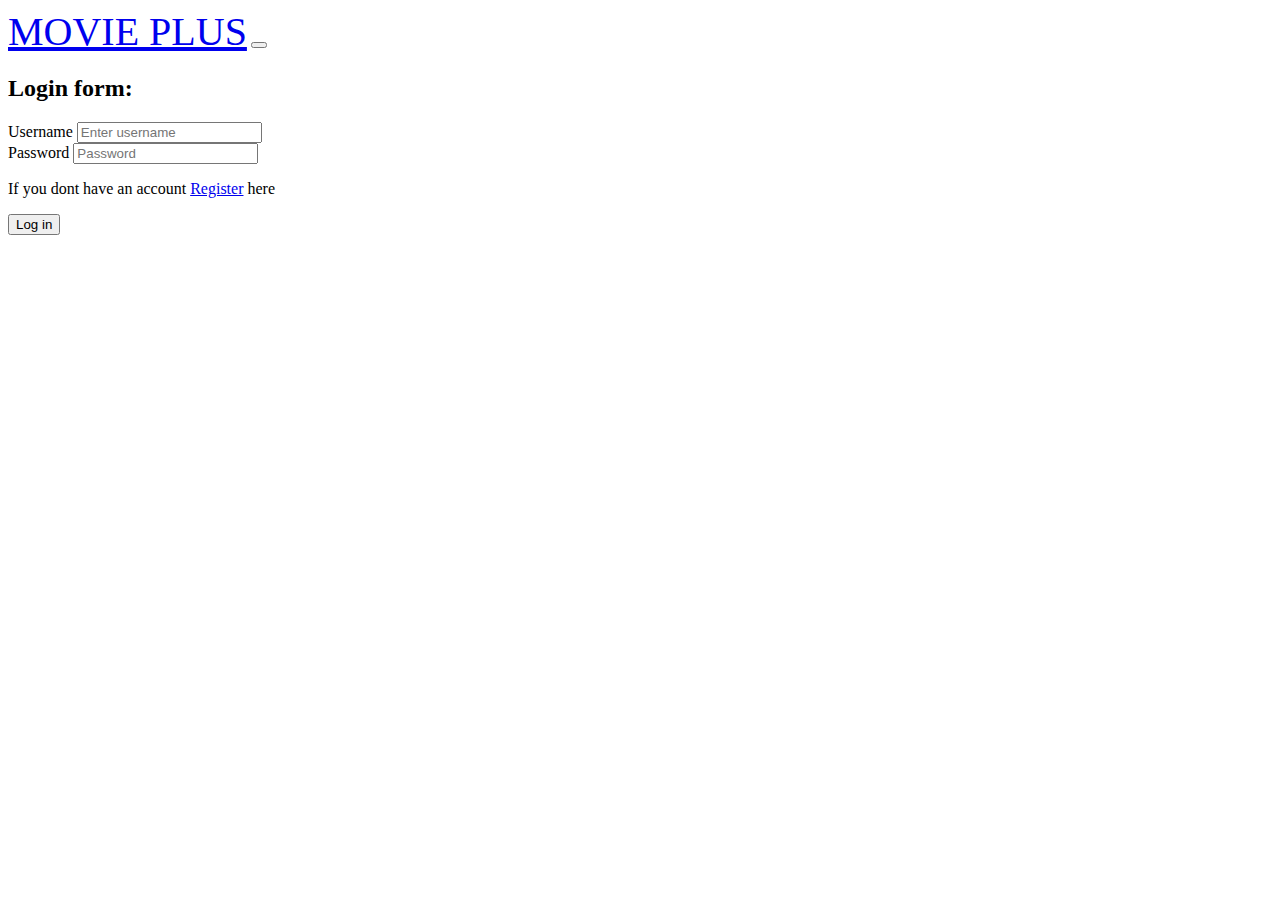
<file: MoviePlus Front/index.html>
<!DOCTYPE html>
<html lang="en">
  <head>
    <meta charset="utf-8">
    <meta http-equiv="X-UA-Compatible" content="IE=edge">
    <meta name="viewport" content="width=device-width, initial-scale=1">
    <title>Login</title>
    
    <link rel="stylesheet" href="https://stackpath.bootstrapcdn.com/bootstrap/4.5.0/css/bootstrap.min.css" integrity="sha384-9aIt2nRpC12Uk9gS9baDl411NQApFmC26EwAOH8WgZl5MYYxFfc+NcPb1dKGj7Sk" crossorigin="anonymous">
    <link rel="stylesheet" href="css/style.css">
  </head>
  <body>
    <nav class="navbar navbar-expand-lg navbar-light bg-dark">
      <div class="container">
        <a class="navbar-brand text-white mx-auto" href="/dashboard.html">MOVIE PLUS</a>
      <button class="navbar-toggler" type="button" data-toggle="collapse" data-target="#navbarNav" aria-controls="navbarNav" aria-expanded="false" aria-label="Toggle navigation">
        <span class="navbar-toggler-icon"></span>
      </button>
      </div>
    </nav>
      <div class="container mt-5">
        <div class="row">
            <div class="col-6 offset-3 mt-5">
                <h2>Login form:</h2>
                <form>
                    <div class="form-group">
                      <label for="username">Username</label>
                        <input type="text" class="form-control" id="username" aria-describedby="emailHelp" placeholder="Enter username">                          
                    </div>
                    <div class="form-group">
                      <label for="password">Password</label>
                        <input type="password" class="form-control" id="password" placeholder="Password">
                    </div>
                    <div class="form-group">
                        <p>If you dont have an account <a href="/registration.html">Register</a> here</p>
                    </div>
                    <button type="submit" class="login-submit btn btn-primary">Log in</button>
                </form>
                <div class="log-alert alert alert-danger mt-5" role="alert">
                </div>
            </div>
        </div>
      </div>

<script src="https://code.jquery.com/jquery-3.5.1.js" integrity="sha256-QWo7LDvxbWT2tbbQ97B53yJnYU3WhH/C8ycbRAkjPDc=" crossorigin="anonymous"></script><script src="https://cdn.jsdelivr.net/npm/popper.js@1.16.0/dist/umd/popper.min.js" integrity="sha384-Q6E9RHvbIyZFJoft+2mJbHaEWldlvI9IOYy5n3zV9zzTtmI3UksdQRVvoxMfooAo" crossorigin="anonymous"></script>
<script src="https://stackpath.bootstrapcdn.com/bootstrap/4.5.0/js/bootstrap.min.js" integrity="sha384-OgVRvuATP1z7JjHLkuOU7Xw704+h835Lr+6QL9UvYjZE3Ipu6Tp75j7Bh/kR0JKI" crossorigin="anonymous"></script>
<script>
    $('.login-submit').on('click', function(e) {
        e.preventDefault();
        var username = $('#username').val();
        var password = $("#password").val();

        var data = {
          username: username,
          password: password
        }
        $.ajax({
            method: "POST",
            url: "http://localhost:5101/api/login",
            //Mora da se definise contentType kako bi server podrzao JSON 
            contentType: 'application/json',
            dataType: "json",
            data: JSON.stringify(data),
            success: function(data) {
              if(data) {
              window.sessionStorage.accessToken = data.token; 
              alert('Welcome!');
              window.location.href = "/dashboard.html";
              }
            },
            error: function(xhr, status, error) {
              var status = xhr.status;
              
              if(status == 401) {
                $('.log-alert').text("User not found").show();
              } else {
                $('.log-alert').text("Application is not currently working. Please come back later").show();
              }
            }
        });
    });
</script>
  </body>
</html>
</file>
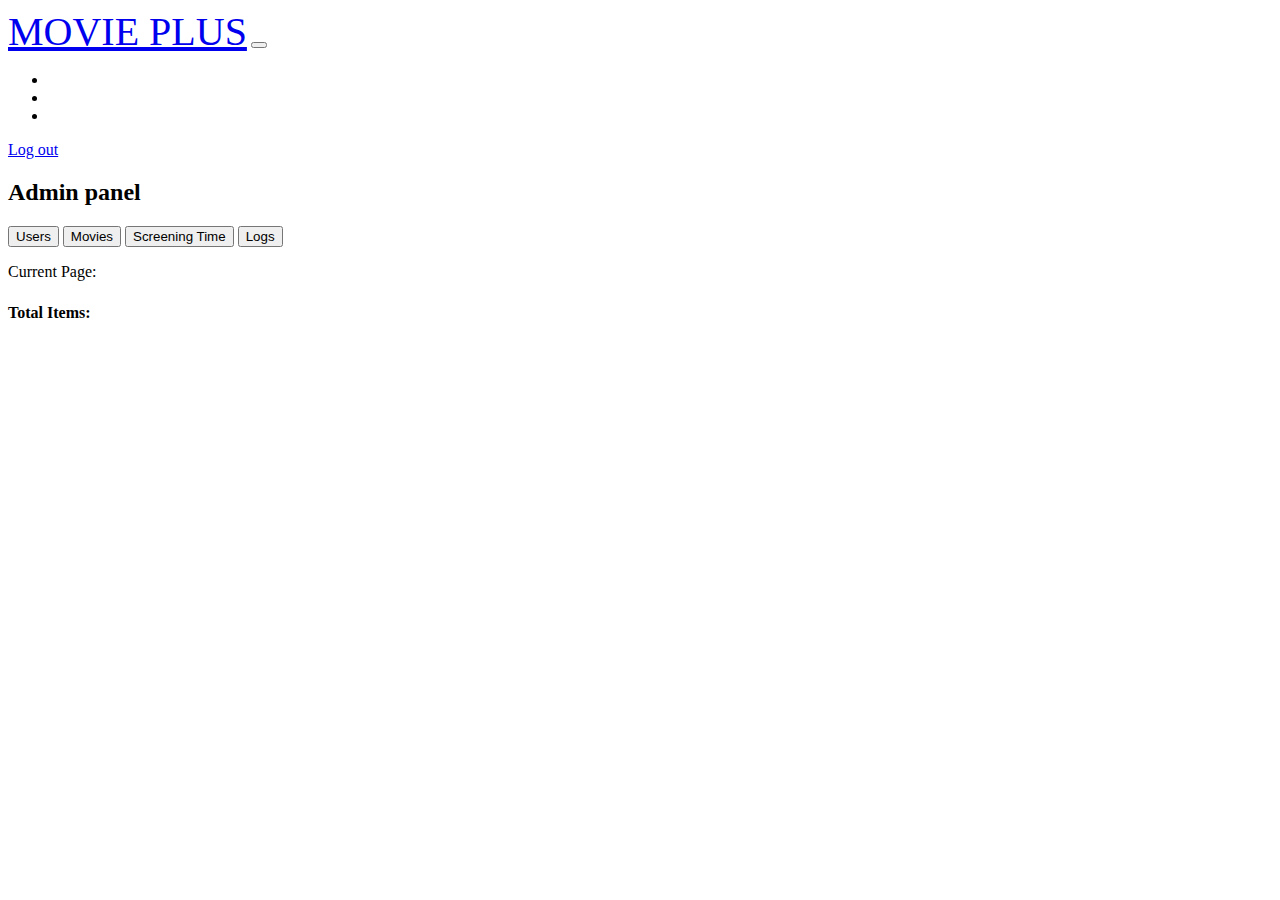
<file: MoviePlus Front/admin.html>
<!DOCTYPE html>
<html lang="en">
  <head>
    <meta charset="utf-8">
    <meta http-equiv="X-UA-Compatible" content="IE=edge">
    <meta name="viewport" content="width=device-width, initial-scale=1">
    <title>Movie Plus</title>

    <link href="https://stackpath.bootstrapcdn.com/font-awesome/4.7.0/css/font-awesome.min.css" rel="stylesheet" integrity="sha384-wvfXpqpZZVQGK6TAh5PVlGOfQNHSoD2xbE+QkPxCAFlNEevoEH3Sl0sibVcOQVnN" crossorigin="anonymous">
    <link rel="stylesheet" href="https://stackpath.bootstrapcdn.com/bootstrap/4.5.0/css/bootstrap.min.css" integrity="sha384-9aIt2nRpC12Uk9gS9baDl411NQApFmC26EwAOH8WgZl5MYYxFfc+NcPb1dKGj7Sk" crossorigin="anonymous">
    <link rel="stylesheet" href="css/style.css">
  </head>
  <body>
    <nav class="navbar navbar-expand-lg navbar-light bg-dark ">
      <div class="container">
        <a class="navbar-brand text-white" href="/dashboard.html">MOVIE PLUS</a>
      <button class="navbar-toggler" type="button" data-toggle="collapse" data-target="#navbarNav" aria-controls="navbarNav" aria-expanded="false" aria-label="Toggle navigation">
        <span class="navbar-toggler-icon"></span>
      </button>
      <div class="collapse navbar-collapse" id="navbarNav">
        <ul class="navbar-nav">
            <li class="nav-item active">
                <a class="nav-link" href="/dashboard.html">Home</a>
              </li>
              <li class="nav-item">
                <a class="nav-link" href="/profile.html">Profile</a>
              </li>
              <li class="nav-item">
                <a class="nav-link" href="/admin.html">Admin Panel</a>
              </li>
        </ul>
      </div>
      <a href="#" class="log-out text-white">Log out</a>
      </div>
    </nav>

    <div class="container my-5">
      <div class="row">
        <div class="col-12">
          <h2 class="text-center">Admin panel</h2>
        </div>
      </div>
      <div class="row mt-5 pl-3 d-flex">
        <button class="admin-users btn btn-secondary mr-3 px-5">Users</button>
        <button class="admin-movies btn btn-secondary mr-3 px-5">Movies</button>
        <button class="admin-screen btn btn-secondary mr-3 px-5">Screening Time</button>
        <button class="admin-logs btn btn-secondary px-5">Logs</button>
      </div>
      <div class="row mt-3 movie-search-bar">
        <div class="col-10 d-flex">
          <p class="search-title my-auto">Search TItle:</p><input type="text" class="form-control" id="name" onkeyup="filterByName()">
        </div> 
      </div>
      <div class="row mt-3 log-search-bar">
        <div class="col d-flex justify-content-between">
          <span>Search Actors:<input type="search" name='actor-search' class="actor-search ml-2" onkeyup="filterActors()"/></span> 
          <span>
            <input type="date" name="start" id="start">
            <input type="date" name="end" id="end" class="ml-3">
          </span>
          <span>Search Use Case: <input type="search" name='case-search' class="case-search" onkeyup="filterCase()"/></span>
        </div>
      </div>
      <div class="row mt-5">
        <div class="col-12">
          <div class="api-display"></div>
          <p class="mx-auto text-center admin-current">Current Page: <span class="admin-current-page"></span></p>
            <div class="pages"></div>
          <strong class="h4">Total Items:</strong> <span id="total"></span>
        </div>
      </div>
    </div>

      <script src="https://code.jquery.com/jquery-3.5.1.js" integrity="sha256-QWo7LDvxbWT2tbbQ97B53yJnYU3WhH/C8ycbRAkjPDc=" crossorigin="anonymous"></script><script src="https://cdn.jsdelivr.net/npm/popper.js@1.16.0/dist/umd/popper.min.js" integrity="sha384-Q6E9RHvbIyZFJoft+2mJbHaEWldlvI9IOYy5n3zV9zzTtmI3UksdQRVvoxMfooAo" crossorigin="anonymous"></script>
      <script src="https://stackpath.bootstrapcdn.com/bootstrap/4.5.0/js/bootstrap.min.js" integrity="sha384-OgVRvuATP1z7JjHLkuOU7Xw704+h835Lr+6QL9UvYjZE3Ipu6Tp75j7Bh/kR0JKI" crossorigin="anonymous"></script>
    <script src="js/script.js"></script>
    <script>

      var startDate = null;

        $('#start').on('change', function() {

        let date = $(this).val();
        startDate = date;
        getLogs();
        });

        var endDate = null;

        $('#end').on('change', function() {

        let date = $(this).val();
        endDate = date;
        getLogs();
        });

        var searchActor= null;
        function filterActors(){
        var searchA = $('.actor-search').val();

        searchActor = searchA;

        getLogs();
        }

      var searchCase = null;
      function filterCase(){
        var searchC = $('.case-search').val();

        searchCase = searchC;

        getLogs();
      }


      getUsers();


      // 
      // USERS
      //
      $('.admin-users').on('click', function(e) {
        e.preventDefault;
        getUsers();
      });

      function getUsers(){
        $.ajax({
          url : `http://localhost:5101/api/user`,
          headers : {
            'Authorization' : `Bearer ${window.sessionStorage.accessToken}`
          },
          success: function(data) {
              $("#total").html(data.executor.totalCount);
              $('.admin-current-page').html(data.executor.currentPage);
              $('.log-search-bar').hide();
              $('.movie-search-bar').hide();
              
              let html = `<a href="/registration.html" class="btn btn-primary float-right mb-3">Insert</a>
              <table class="table text-center">
            <thead class="thead-dark">
              <tr>
                <th scope="col">ID</th>
                <th scope="col">First Name</th>
                <th scope="col">Last Name</th>
                <th scope="col">Email</th>
                <th scope="col">Username</th>
                <th scope="col">Update</th>
                <th scope="col">Delete</th>
              </tr>
            </thead>
            <tbody>`;

              for(let item of data.executor.items) {
                html += `<tr>
                        <th scope="row">${item.id}</th>
                        <td>${item.firstName}</td>
                        <td>${item.lastName}</td>
                        <td>${item.email}</td>
                        <td>${item.username}</td>
                        <td>`;

                        if(item.id == 1) {
                          html += `<i class="update-admin fa fa-check text-success" data-id="${item.id}" aria-hidden="true"></i>`;
                        }
                        html += `</td>`;
                        
                        html += `<td><i class="delete-user fa fa-trash text-danger" data-id="${item.id}" aria-hidden="true"></i></td>`;
                        html += `</tr>`;
              }

              html += `</tbody>
             </table>`;

             let pages = `<ul class="list-group list-group-horizontal justify-content-center">`;

              for(var page = 1; page <= data.executor.pageCount;page++){

                pages += `<li class="page list-group-item" data-page="${page}">${page}</li>`;
              }

              pages += `</ul>`;


              $(".api-display").html(html);
              $('.pages').html(pages);

              $('.delete-user').on('click', function() {

                  var userId = $(this).data("id");

                  $.ajax({
                  type: "DELETE", // <- Change here
                  contentType: "application/json",
                  url: `http://localhost:5101/api/user/${userId}`,
                  headers : {
                    'Authorization' : `Bearer ${window.sessionStorage.accessToken}`
                  },
                  success: function(data) {
                    alert("User succesfully deleted");
                    location.reload();
                  },
                  error: function(xhr, status, error) {
                    var status = xhr.status;
                    if(status == 401) {
                      alert("No token");
                    } else {
                      alert("Application is not currently working. Please come back later");
                    }
                  }
                  });
                });

                $('.update-admin').on('click', function() {
              var userId = $(this).data("id");
              window.sessionStorage.userId = userId;
              window.location = `/updateUser.html`;
            });

            paginationLUser();
          },
          error: function(xhr, status, error) {
            if(window.sessionStorage.accessToken == null || window.sessionStorage.accessToken == "null") {
              window.location.href = '/index.html';
            } else {
              alert("Application is not currently working. Please come back later");
            }
          }
        });
      }

      function paginationLUser() {

        $('.page').on('click', function() {
          let clickedPage = $(this).data('page');

          let pagPerPage = $("#perPage").val();

          let pagQueryString = `ItemsPerPage=10`

          pagQueryString += `&CurrentPage=${clickedPage}`;

          $.ajax({
            url : `http://localhost:5101/api/user?${pagQueryString}`,
            headers : {
              'Authorization' : `Bearer ${window.sessionStorage.accessToken}`
            },
            success: function(data) {
                $("#total").html(data.executor.totalCount);
                $('.admin-current-page').html(data.executor.currentPage);
          
                let html = `<a href="/registration.html" class="btn btn-primary float-right mb-3">Insert</a>        
                <table class="table text-center">
            <thead class="thead-dark">
              <tr>
                <th scope="col">ID</th>
                <th scope="col">First Name</th>
                <th scope="col">Last Name</th>
                <th scope="col">Email</th>
                <th scope="col">Username</th>
                <th scope="col">Delete</th>
              </tr>
            </thead>
            <tbody>`;

              for(let item of data.executor.items) {
                html += `<tr>
                        <th scope="row">${item.id}</th>
                        <td>${item.firstName}</td>
                        <td>${item.lastName}</td>
                        <td>${item.email}</td>
                        <td>${item.username}</td>`;
                        
                        if(item.id != 1) {
                          html += `<td><i class="fa fa-trash text-danger" aria-hidden="true"></i></td>`;
                        }
                        html += `</tr>`;
              }

              html += `</tbody>
             </table>`;
          
                let pages = `<ul class="list-group list-group-horizontal justify-content-center">`;
          
                for(var page = 1; page <= data.executor.pageCount;page++){
          
                  pages += `<li class="page list-group-item" data-page="${page}">${page}</li>`;
                }
          
                pages += `</ul>`;
          
                $(".api-display").html(html);
                $('.pages').html(pages);
          
                paginationLUser();
          
            },
            error: function(xhr, status, error) {
              if(window.sessionStorage.accessToken == null || window.sessionStorage.accessToken == "null") {
                window.location.href = '/index.html';
              } else {
                alert("Application is not currently working. Please come back later");
              }
            }
          });

        }); 
        }


        $('.admin-screen').on('click', function(e) {
          e.preventDefault;
          getScreeningTime();
        });

      function getScreeningTime() {
        let pagQueryString = `ItemsPerPage=10`;


        $.ajax({
            method: "GET",
            url: `http://localhost:5101/api/screening?${pagQueryString}`,
            headers : {
              'Authorization' : `Bearer ${window.sessionStorage.accessToken}`
              },
            //Mora da se definise contentType kako bi server podrzao JSON 
            contentType: 'application/json',
            dataType: "json",
            success: function(data) {
              console.log(data);
              $("#total").html(data.executor.totalCount);
              $('.admin-current-page').html(data.executor.currentPage);
              $('.log-search-bar').hide();
              $('.movie-search-bar').hide();
              
              let html = `<a href="/insertScreening.html" class="btn btn-primary float-right mb-3">Insert</a>
              <table class="table text-center">
            <thead class="thead-dark">
              <tr>
                <th scope="col">ID</th>
                <th scope="col">Movie Title</th>
                <th scope="col">Auditorium</th>
                <th scope="col">Screening Time</th>
                <th scope="col">Update</th>
                <th scope="col">Delete</th>
              </tr>
            </thead>
            <tbody>`;

              for(let item of data.executor.items) {
                html += `<tr>
                        <th scope="row">${item.id}</th>
                        <td>${item.movieName}</td>
                        <td>${item.auditoriumName}</td>
                        <td>${takeDate(item.screeningTime)} ${takeTime(item.screeningTime)}</td>
                        <td><i class="update-screening fa fa-check text-success" data-id="${item.id}" aria-hidden="true"></i></td>
                        <td><i class="delete-screening fa fa-trash text-danger" data-id="${item.id}" aria-hidden="true"></i></td>
                        </tr>`;
              }

              html += `</tbody>
             </table>`;

             let pages = `<ul class="list-group list-group-horizontal justify-content-center">`;

              for(var page = 1; page <= data.executor.pageCount;page++){

                pages += `<li class="page list-group-item" data-page="${page}">${page}</li>`;
              }

              pages += `</ul>`;


              $(".api-display").html(html);
              $('.pages').html(pages);


              $('.delete-screening').on('click', function() {

                let screeningId = $(this).data("id");

                console.log(screeningId);

                $.ajax({
                type: "DELETE",
                contentType: "application/json",
                url: `http://localhost:5101/api/screening/${screeningId}`,
                headers : {
                  'Authorization' : `Bearer ${window.sessionStorage.accessToken}`
                },
                success: function(data) {
                  alert("Screening succesfully deleted");
                  location.reload();
                },
                error: function(xhr, status, error) {
                  var status = xhr.status;
                  if(status == 401) {
                    alert("No token");
                  } else {
                    alert("Application is not currently working. Please come back later");
                  }
                }
                });
                });



                
            $('.update-screening').on('click', function() {
              var screeningId = $(this).data("id");
              window.sessionStorage.screeningId = screeningId;
              window.location = `/updateScreening.html`;
            });

              paginationScreening();
            },
            error: function(xhr, status, error) {
              var status = xhr.status;
              if(status == 401) {
                alert("No token");
              } else {
                alert("Application is not currently working. Please come back later");
              }
            }
        });
      }




      function paginationScreening() {

$('.page').on('click', function() {
  let clickedPage = $(this).data('page');

  let pagPerPage = $("#perPage").val();

  let pagQueryString = `ItemsPerPage=10`

  pagQueryString += `&CurrentPage=${clickedPage}`;

  $.ajax({
            method: "GET",
            url: `http://localhost:5101/api/screening?${pagQueryString}`,
            headers : {
              'Authorization' : `Bearer ${window.sessionStorage.accessToken}`
              },
            //Mora da se definise contentType kako bi server podrzao JSON 
            contentType: 'application/json',
            dataType: "json",
            success: function(data) {
              console.log(data);
              $("#total").html(data.executor.totalCount);
              $('.admin-current-page').html(data.executor.currentPage);
              $('.log-search-bar').hide();
              $('.movie-search-bar').hide();
              
              let html = `<a href="/insertScreening.html" class="btn btn-primary float-right mb-3">Insert</a>
              <table class="table text-center">
            <thead class="thead-dark">
              <tr>
                <th scope="col">ID</th>
                <th scope="col">Movie Title</th>
                <th scope="col">Auditorium</th>
                <th scope="col">Screening Time</th>
                <th scope="col">Update</th>
                <th scope="col">Delete</th>
              </tr>
            </thead>
            <tbody>`;

              for(let item of data.executor.items) {
                html += `<tr>
                        <th scope="row">${item.id}</th>
                        <td>${item.movieName}</td>
                        <td>${item.auditoriumName}</td>
                        <td>${takeDate(item.screeningTime)} ${takeTime(item.screeningTime)}</td>
                        <td><i class="update-movie fa fa-check text-success" data-id="${item.id}" aria-hidden="true"></i></td>
                        <td><i class="delete-movie fa fa-trash text-danger" data-id="${item.id}" aria-hidden="true"></i></td>
                        </tr>`;
              }

              html += `</tbody>
             </table>`;

             let pages = `<ul class="list-group list-group-horizontal justify-content-center">`;

              for(var page = 1; page <= data.executor.pageCount;page++){

                pages += `<li class="page list-group-item" data-page="${page}">${page}</li>`;
              }

              pages += `</ul>`;


              $(".api-display").html(html);
              $('.pages').html(pages);

              $('.delete-screening').on('click', function() {

                  var screeningId= $(this).data("id");

                  console.log(screeningId);

                  $.ajax({
                  type: "DELETE",
                  contentType: "application/json",
                  url: `http://localhost:5101/api/screening/${screeningId}`,
                  headers : {
                    'Authorization' : `Bearer ${window.sessionStorage.accessToken}`
                  },
                  success: function(data) {
                    alert("Screening succesfully deleted");
                    location.reload();
                  },
                  error: function(xhr, status, error) {
                    var status = xhr.status;
                    if(status == 401) {
                      alert("No token");
                    } else {
                      alert("Application is not currently working. Please come back later");
                    }
                  }
                  });

                });

              paginationScreening();
            },
            error: function(xhr, status, error) {
              var status = xhr.status;
              if(status == 401) {
                alert("No token");
              } else {
                alert("Application is not currently working. Please come back later");
              }
            }
        });
}); 
}


      // 
      // MOVIES
      //
      var searchName = null; 
      function filterByName() {
            var name = $("#name").val()

            searchName = name;

            getMovies();
        }

      $('.admin-movies').on('click', function(e) {
        e.preventDefault;
        getMovies();
      });

      function getMovies() {

        let queryString = "Title=";

        if(searchName != null) {
          queryString = `Title=${searchName}`;
        } 

        $.ajax({
          url : `http://localhost:5101/api/movie?${queryString}`,
          headers : {
            'Authorization' : `Bearer ${window.sessionStorage.accessToken}`
          },
          success: function(data) {
            console.log(data);
            $("#total").html(data.executor.totalCount);
            $('.admin-current-page').html(data.executor.currentPage);
            $('.log-search-bar').hide();
            $('.movie-search-bar').show();

              let html = `<a href="/insertMovie.html" class="btn btn-primary float-right mb-3">Insert</a>
              <table class="table text-center">
            <thead class="thead-dark">
              <tr>
                <th scope="col">ID</th>
                <th scope="col">Title</th>
                <th scope="col">Description</th>
                <th scope="col">Duration</th>
                <th scope="col">Update</th>
                <th scope="col">Delete</th>
              </tr>
            </thead>
            <tbody>`;

              for(let item of data.executor.items) {
                html += `<tr>
                        <th scope="row">${item.id}</th>
                        <td>${item.title}</td>
                        <td>${item.description}</td>
                        <td>${item.duration} min</td>
                        <td><i class="update-movie fa fa-check text-success" data-id="${item.id}" aria-hidden="true"></i></td>
                        <td><i class="delete-movie fa fa-trash text-danger" data-id="${item.id}" aria-hidden="true"></i></td>
                      </tr>`;
              }

              html += `</tbody>
             </table>`;

             let pages = `<ul class="list-group list-group-horizontal justify-content-center">`;
          
          for(var page = 1; page <= data.executor.pageCount;page++){
    
            pages += `<li class="page list-group-item" data-page="${page}">${page}</li>`;
          }
    
          pages += `</ul>`;

            $(".api-display").html(html);
            $('.pages').html(pages);
            
            
          $('.delete-movie').on('click', function() {

            var movieId = $(this).data("id");

            $.ajax({
            type: "DELETE", // <- Change here
            contentType: "application/json",
            url: `http://localhost:5101/api/movie/${movieId}`,
            headers : {
              'Authorization' : `Bearer ${window.sessionStorage.accessToken}`
            },
            success: function(data) {
              alert("Movie succesfully deleted");
              location.reload();
            },
            error: function(xhr, status, error) {
              var status = xhr.status;
              if(status == 401) {
                alert("No token");
              } else {
                alert("Application is not currently working. Please come back later");
              }
            }
        });
            });


            $('.update-movie').on('click', function() {
              var movieId = $(this).data("id");
              window.sessionStorage.movieId = movieId;
              window.location = `/updateMovie.html`
            });

            
            paginationMovies();
          },
          error: function(xhr, status, error) {
            if(window.sessionStorage.accessToken == null || window.sessionStorage.accessToken == "null") {
              window.location.href = '/index.html';
            } else {
              alert("Application is not currently working. Please come back later");
            }
          }
        });
      }

      function paginationMovies() {

      $('.page').on('click', function() {
        let clickedPage = $(this).data('page');

        let pagPerPage = $("#perPage").val();

        let pagQueryString = `ItemsPerPage=10`

        pagQueryString += `&CurrentPage=${clickedPage}`;

        $.ajax({
          url : `http://localhost:5101/api/movie?${pagQueryString}`,
          headers : {
            'Authorization' : `Bearer ${window.sessionStorage.accessToken}`
          },
          success: function(data) {
              $("#total").html(data.executor.totalCount);
              $('.admin-current-page').html(data.executor.currentPage);
        
              let html = `<a href="/insertMovie.html" class="btn btn-primary float-right mb-3">Insert</a>
              <table class="table text-center">
            <thead class="thead-dark">
              <tr>
                <th scope="col">ID</th>
                <th scope="col">Title</th>
                <th scope="col">Description</th>
                <th scope="col">Duration</th>
                <th scope="col">Update</th>
                <th scope="col">Delete</th>
              </tr>
            </thead>
            <tbody>`;

              for(let item of data.executor.items) {
                html += `<tr>
                        <th scope="row">${item.id}</th>
                        <td>${item.title}</td>
                        <td>${item.description}</td>
                        <td>${item.duration} min</td>
                        <td><i class="update-movie fa fa-check text-success" data-id=${item.id} aria-hidden="true"></i></td>
                        <td><i class="delete-movie fa fa-trash text-danger" data-id=${item.id}aria-hidden="true"></i></td>
                      </tr>`;
              }

              html += `</tbody>
             </table>`;
        
              let pages = `<ul class="list-group list-group-horizontal justify-content-center">`;
        
              for(var page = 1; page <= data.executor.pageCount;page++){
        
                pages += `<li class="page list-group-item" data-page="${page}">${page}</li>`;
              }
        
              pages += `</ul>`;
        
              $(".api-display").html(html);
              $('.pages').html(pages);

              $('.delete-movie').on('click', function() {

                var movieId = $(this).data("id");

                    $.ajax({
                    type: "DELETE", // <- Change here
                    contentType: "application/json",
                    url: `http://localhost:5101/api/movie/${movieId}`,
                    headers : {
                    'Authorization' : `Bearer ${window.sessionStorage.accessToken}`
                    },
                    success: function(data) {
                      alert("Movie succesfully deleted");
                      location.reload();
                    },
                    error: function(xhr, status, error) {
                      var status = xhr.status;
                      if(status == 401) {
                        alert("No token");
                      } else {
                        alert("Application is not currently working. Please come back later");
                      }
                    }
                    });
                });
                paginationMovies();
        
          },
          error: function(xhr, status, error) {
            if(window.sessionStorage.accessToken == null || window.sessionStorage.accessToken == "null") {
              window.location.href = '/index.html';
            } else {
              alert("Application is not currently working. Please come back later");
            }
          }
        });

      }); 
      }

      // 
      // LOGS
      //
      $('.admin-logs').on('click', function(e) {
        e.preventDefault;
        getLogs();
      });

      function getLogs() {
          let pagQueryString = `ItemsPerPage=10`;

          if(searchActor != null) {
            pagQueryString += `&Actor=${searchActor}`;
          }

          if(searchCase != null) {
            pagQueryString += `&UseCase=${searchCase}`;
          }

          if(startDate != null) {
            pagQueryString += `&StartDate=${startDate}`;
          }

          if(endDate != null) {
            pagQueryString += `&EndDate=${endDate}`;
          }

        $.ajax({

          url : `http://localhost:5101/api/log?${pagQueryString}`,
          headers : {
            'Authorization' : `Bearer ${window.sessionStorage.accessToken}`
          },
          success: function(data) {
            console.log(data);
            $("#total").html(data.executor.totalCount);
            $('.admin-current-page').html(data.executor.currentPage);
            $('.log-search-bar').show();
            $('.movie-search-bar').hide();


              let html = `<table class="table text-center">
            <thead class="thead-dark">
              <tr>
                <th scope="col">ID</th>
                <th scope="col">Actor</th>
                <th scope="col">Usecase</th>
                <th scope="col">Time</th>
              </tr>
            </thead>
            <tbody>`;

              for(let item of data.executor.items) {
                html += `<tr>
                        <th scope="row">${item.id}</th>
                        <td>${item.actor}</td>
                        <td>${item.useCase}</td>
                        <td>${takeDate(item.date)}  ${takeTime(item.date)}</td>
                      </tr>`;
              }

              html += `</tbody>
             </table>`;

             let pages = `<ul class="list-group list-group-horizontal justify-content-center">`;

              for(var page = 1; page <= data.executor.pageCount;page++){

                pages += `<li class="page list-group-item" data-page="${page}">${page}</li>`;
              }

              pages += `</ul>`;


              $(".api-display").html(html);
              $('.pages').html(pages).show();

              paginationLog();
          },
          error: function(xhr, status, error) {
            if(window.sessionStorage.accessToken == null || window.sessionStorage.accessToken == "null") {
              window.location.href = '/index.html';
            } else {
              alert("Application is not currently working. Please come back later");
            }
          }
        });
      }


      function paginationLog() {
        //Kad se klikne na dugme da se odradi upit sa paginacijom
        $('.page').on('click', function() {
          let clickedPage = $(this).data('page');

          let pagPerPage = $("#perPage").val();

          let pagQueryString = `ItemsPerPage=10`

          pagQueryString += `&CurrentPage=${clickedPage}`;

          if(searchActor != null) {
            pagQueryString += `&Actor=${searchActor}`
          }

          if(searchCase != null) {
            pagQueryString += `&UseCase=${searchCase}`;
          }

          if(startDate != null) {
            pagQueryString += `&StartDate=${startDate}`;
          }

          if(endDate != null) {
            pagQueryString += `&EndDate=${endDate}`;
          }

          $.ajax({
            url : `http://localhost:5101/api/log?${pagQueryString}`,
            headers : {
              'Authorization' : `Bearer ${window.sessionStorage.accessToken}`
            },
            success: function(data) {
                $("#total").html(data.executor.totalCount);
                $('.admin-current-page').html(data.executor.currentPage);
          
                let html = `<table class="table text-center">
            <thead class="thead-dark">
              <tr>
                <th scope="col">ID</th>
                <th scope="col">Actor</th>
                <th scope="col">Usecase</th>
                <th scope="col">Time</th>
              </tr>
            </thead>
            <tbody>`;

              for(let item of data.executor.items) {
                html += `<tr>
                        <th scope="row">${item.id}</th>
                        <td>${item.actor}</td>
                        <td>${item.useCase}</td>
                        <td>${takeDate(item.date)}  ${takeTime(item.date)}</td>
                      </tr>`;
              }

              html += `</tbody>
             </table>`;
          
                let pages = `<ul class="list-group list-group-horizontal justify-content-center">`;
          
                for(var page = 1; page <= data.executor.pageCount;page++){
          
                  pages += `<li class="page list-group-item" data-page="${page}">${page}</li>`;
                }
          
                pages += `</ul>`;
          
                $(".api-display").html(html);
                $('.pages').html(pages).show();
          
          
                paginationLog();
          
            },
            error: function(xhr, status, error) {
              if(window.sessionStorage.accessToken == null || window.sessionStorage.accessToken == "null") {
                window.location.href = '/index.html';
              } else {
                alert("Application is not currently working. Please come back later");
              }
            }
          });

        }); 
      }

    </script>
  </body>
</html>
</file>
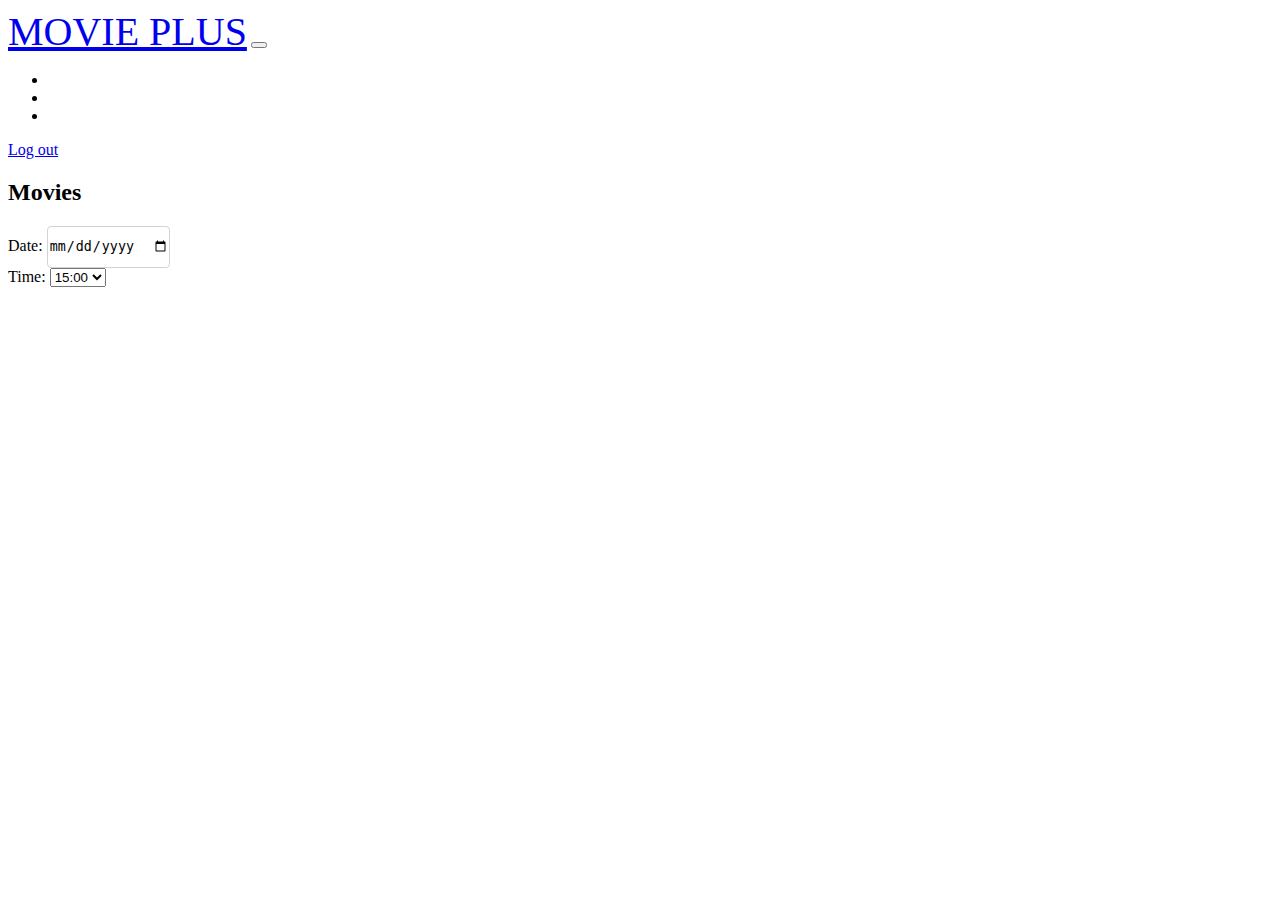
<file: MoviePlus Front/dashboard.html>
<!DOCTYPE html>
<html lang="en">
  <head>
    <meta charset="utf-8">
    <meta http-equiv="X-UA-Compatible" content="IE=edge">
    <meta name="viewport" content="width=device-width, initial-scale=1">
    <title>Movie Plus Cinema</title>

    <link rel="stylesheet" href="https://stackpath.bootstrapcdn.com/bootstrap/4.5.0/css/bootstrap.min.css" integrity="sha384-9aIt2nRpC12Uk9gS9baDl411NQApFmC26EwAOH8WgZl5MYYxFfc+NcPb1dKGj7Sk" crossorigin="anonymous">
    <link rel="stylesheet" href="css/style.css">
  </head>
  <body>
    <nav class="navbar navbar-expand-lg navbar-light bg-dark ">
      <div class="container">
        <a class="navbar-brand text-white" href="/dashboard.html">MOVIE PLUS</a>
      <button class="navbar-toggler" type="button" data-toggle="collapse" data-target="#navbarNav" aria-controls="navbarNav" aria-expanded="false" aria-label="Toggle navigation">
        <span class="navbar-toggler-icon"></span>
      </button>
      <div class="collapse navbar-collapse" id="navbarNav">
        <ul class="navbar-nav">
          <li class="nav-item active">
            <a class="nav-link" href="/dashboard.html">Home</a>
          </li>
          <li class="nav-item">
            <a class="nav-link" href="/profile.html">Profile</a>
          </li>
          <li class="nav-item">
            <a class="nav-link admin-panel" href="/admin.html">Admin Panel</a>
          </li>
        </ul>
      </div>
        <a href="#" class="log-out text-white">Log out</a>
      </div>
    </nav>

    <div class="container my-5">
      <div class="row">
        <div class="col-12">
          <h2 class="text-center">Movies</h2>
        </div>
      </div>
      <div class="row mt-5 text-center d-flex justify-content-center">

        <div class="col-2">
          <span>Date:</span>
          <input type="date" id="date" name="date">
        </div>
        <div class="col-2">
          <span>Time:</span>
          <select id="screeningTime" class="form-control">
            <option value="15" selected>15:00</option>
            <option value="17">17:00</option>
            <option value="20">20:00</option>
          </select>
        </div>
      </div>

      <div class="row">
        <div class="col-12">
           <div class="row">
            <div class="movies"></div>
           </div>
        </div>
      </div>
    </div>

      <script src="https://code.jquery.com/jquery-3.5.1.js" integrity="sha256-QWo7LDvxbWT2tbbQ97B53yJnYU3WhH/C8ycbRAkjPDc=" crossorigin="anonymous"></script><script src="https://cdn.jsdelivr.net/npm/popper.js@1.16.0/dist/umd/popper.min.js" integrity="sha384-Q6E9RHvbIyZFJoft+2mJbHaEWldlvI9IOYy5n3zV9zzTtmI3UksdQRVvoxMfooAo" crossorigin="anonymous"></script>
      <script src="https://stackpath.bootstrapcdn.com/bootstrap/4.5.0/js/bootstrap.min.js" integrity="sha384-OgVRvuATP1z7JjHLkuOU7Xw704+h835Lr+6QL9UvYjZE3Ipu6Tp75j7Bh/kR0JKI" crossorigin="anonymous"></script>
    <script src="js/script.js"></script>
    <script> 



var currentTime = new Date();    
var currentDate = currentTime.getDate();
var currentYear = currentTime.getFullYear();
var currentMounth = currentTime.getMonth()+1;


var currentJoinDate = `${currentYear}-${leadingZero(currentMounth)}-${leadingZero(currentDate)}`;

var currentFullDate = `${currentJoinDate}T${selectedTime}:00:00`;

$('#date').val(currentJoinDate);

var selectedTime = "15";
var selectedDate = currentJoinDate;
var selectedFullDate = `${selectedDate}T${selectedTime}:00:00`;

$('#screeningTime').on('change', function() {

  let time = $(this).val();

  selectedTime = time;
  selectedFullDate = `${selectedDate}T${selectedTime}:00:00`;
  callApi();
});


$('#date').on('change', function() {
  
  let date = $(this).val();
  selectedDate = date
  selectedFullDate = `${selectedDate}T${selectedTime}:00:00`;
  callApi();
});




var searchName = null;



callApi();

function callApi() {

  let selectedTime = $("#screeningTime").val();

  let queryString = `Time=${selectedTime}`;


  if(selectedDate != null) {
    queryString += `&Date=${selectedDate}`;
  } else {
    queryString += `&Date=${currentJoinDate}`;
  }

  $.ajax({
  url : `http://localhost:5101/api/movie?${queryString}`,
  headers : {
    'Authorization' : `Bearer ${window.sessionStorage.accessToken}`
  },
  success: function(data) {
    console.log(data);
    window.sessionStorage.actor = data.actor.id;
      $("#total").html(data.executor.totalCount);
      $('.current').html(data.executor.currentPage);

      //Podesiti use case koji ce da bude samo za admina
      if(jQuery.inArray(1, data.actor.allowedUseCases) !== -1) {
        $('.admin-panel').css('display','block');
      };

      let html = "";

      for(let sc of data.executor.items) {
        for(let item of sc.screening) {
          if(selectedFullDate == item.screeningTime) {
            let screeningDate = takeDate(item.screeningTime);
            let screeningTime = takeTime(item.screeningTime);

            html += `<div class="col-12 my-3 d-flex  justify-content-center rounded">
                <div class="col-3">
                <img class="img-fluid my-4" src="http://localhost:5101/Images/${item.image}" alt="Movie image">
                </div>
                <div class="col-5 my-auto single-movie">
                  <h5><b>Title</b>: ${item.movieName}</h5>
                  <p><b>Descripiton:</b> ${item.description}</p>
                  <p><b>Duration</b>: ${item.duration} min.</p>
                    <p><b>Date</b>: ${screeningDate} ${screeningTime }</p>
                      <p><b>Auditorium</b>: <span class="aud-name">${item.auditoriumName}</span></p>
                      <input type="hidden" name="screening" id="screening" value="${item.id}">
                      <input type="hidden" name="aud" id="aud-id" value="${item.auditoriumId}">

                  <button class="buy-ticket btn btn-primary">Buy Ticket</button>
                </div>
              </div>`;

           }

        }

      }

      let pages = `<ul class="list-group list-group-horizontal justify-content-center">`;

      for(var page = 1; page <= data.executor.pageCount;page++){

        pages += `<li class="page list-group-item" data-page="${page}">${page}</li>`;
      }

      pages += `</ul>`;

      $(".movies").html(html);
      $('.pages').html(pages);

      
      $('.buy-ticket').on('click', function(e) {
        e.preventDefault;
        let screeningString = $('#screening').val();

        let userId = data.actor.id;

        let screeningId = parseInt(screeningString);

        let audString = $('#aud-id').val();

        let audId = parseInt(audString);

        let podaci = {
          userid : userId,
          screeningid : screeningId,
          auditoriumid : audId
        }

        console.log(podaci);

        $.ajax({
            method: "POST",
            url: "http://localhost:5101/api/reservation",
            headers : {
              'Authorization' : `Bearer ${window.sessionStorage.accessToken}`
            },
            contentType: 'application/json',
            dataType: "json",
            data: JSON.stringify(podaci),
            success: function() {
            },
            error: function(xhr, status, error) {
              var status = xhr.status;

              if(status == 201) {
                alert("You have successfully bought the ticket. Check profile to see all your tickets");
              } else {
                alert("Application is not currently working. Please come back later");
              }
            }
        });


      });


  },
  error: function(xhr, status, error) {
    var status = xhr.status;

    if(window.sessionStorage.accessToken == null || window.sessionStorage.accessToken == "null") {
      window.location.href = '/index.html';
    }

    if(status == 404){
      alert("Date must not be in the past");
    } else {
      alert("Application is not currently working. Please come back later");
    }
 
  }
});
}


    </script>
  </body>
</html>
</file>
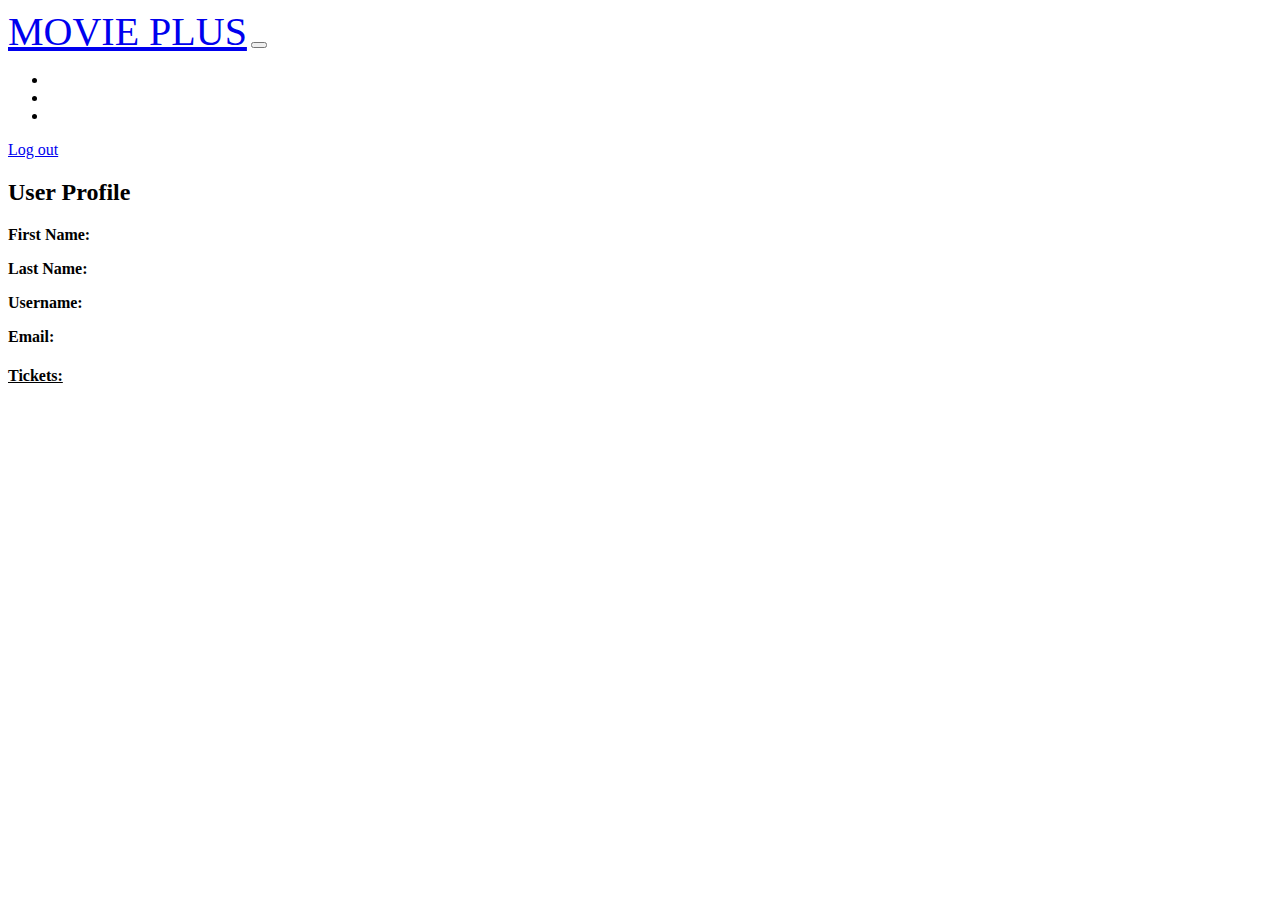
<file: MoviePlus Front/profile.html>
<!DOCTYPE html>
<html lang="en">
  <head>
    <meta charset="utf-8">
    <meta http-equiv="X-UA-Compatible" content="IE=edge">
    <meta name="viewport" content="width=device-width, initial-scale=1">
    <title>Movie Plus Profile</title>

    <link rel="stylesheet" href="https://stackpath.bootstrapcdn.com/bootstrap/4.5.0/css/bootstrap.min.css" integrity="sha384-9aIt2nRpC12Uk9gS9baDl411NQApFmC26EwAOH8WgZl5MYYxFfc+NcPb1dKGj7Sk" crossorigin="anonymous">
    <link rel="stylesheet" href="css/style.css">
  </head>
  <body>
    <nav class="navbar navbar-expand-lg navbar-light bg-dark ">
      <div class="container">
        <a class="navbar-brand text-white" href="/dashboard.html">MOVIE PLUS</a>
      <button class="navbar-toggler" type="button" data-toggle="collapse" data-target="#navbarNav" aria-controls="navbarNav" aria-expanded="false" aria-label="Toggle navigation">
        <span class="navbar-toggler-icon"></span>
      </button>
      <div class="collapse navbar-collapse" id="navbarNav">
        <ul class="navbar-nav">
          <li class="nav-item active">
            <a class="nav-link" href="/dashboard.html">Home</a>
          </li>
          <li class="nav-item">
            <a class="nav-link" href="/profile.html">Profile</a>
          </li>
          <li class="nav-item">
            <a class="nav-link admin-panel" href="/admin.html">Admin Panel</a>
          </li>
        </ul>
      </div>
      <a href="#" class="log-out text-white">Log out</a>
      </div>
    </nav>

    <div class="container my-5">
      <div class="row">
        <div class="col-12">
          <h2>User Profile</h2>
        </div>
      </div>
      <div class="row mt-2 pl-3 d-flex flex-column">
        <p class="h5"><b>First Name:</b> <span class="first"></span></p>
        <p class="h5"><b>Last Name:</b> <span class="last"></span></p>
        <p class="h5"><b>Username:</b> <span class="username"></span></p>
        <p class="h5"><b>Email:</b> <span class="email"></span></p>
      </div>
      <div class="row mt-5">
        <div class="col-12">
           <div class="row">
            <h4><u>Tickets:</u></h4>
             <div id="tickets"></div>
        </div>
      </div>
    </div>

      <script src="https://code.jquery.com/jquery-3.5.1.js" integrity="sha256-QWo7LDvxbWT2tbbQ97B53yJnYU3WhH/C8ycbRAkjPDc=" crossorigin="anonymous"></script><script src="https://cdn.jsdelivr.net/npm/popper.js@1.16.0/dist/umd/popper.min.js" integrity="sha384-Q6E9RHvbIyZFJoft+2mJbHaEWldlvI9IOYy5n3zV9zzTtmI3UksdQRVvoxMfooAo" crossorigin="anonymous"></script>
      <script src="https://stackpath.bootstrapcdn.com/bootstrap/4.5.0/js/bootstrap.min.js" integrity="sha384-OgVRvuATP1z7JjHLkuOU7Xw704+h835Lr+6QL9UvYjZE3Ipu6Tp75j7Bh/kR0JKI" crossorigin="anonymous"></script>
    <script src="js/script.js"></script>
    <script>

      getUser();

      function getUser() {
        $.ajax({
          url : `http://localhost:5101/api/user/${window.sessionStorage.actor}`,
          headers : {
            'Authorization' : `Bearer ${window.sessionStorage.accessToken}`
          },
          success: function(data) {
              console.log(data);
              //Podesiti use case koji ce da bude samo za admina
              if(jQuery.inArray(1, data.actor.allowedUseCases) !== -1) {
                $('.admin-panel').css('display','block');
              };

            $('.first').html(data.executor.firstName);
            $('.last').html(data.executor.lastName);
            $('.username').html(data.executor.username);
            $('.email').html(data.executor.email);

            let html = "";

            for(let item of data.executor.tickets) {
            html += `<div class="col-12 my-3 d-flex rounded">
                    <div class="col-3">
                    <img class="img-fluid my-4" src="http://localhost:5101/Images/${item.image}" alt="Movie image">
                    </div>
                    <div class="col-5 my-auto single-movie">
                      <h5><b>Title</b>: ${item.title}</h5>
                      <p><b>Descripiton:</b> ${item.description}</p>
                      <p><b>Duration</b>: ${item.duration} min.</p>
                      <p><b>Date</b>: ${takeFullDate(item.screeningTime)}</p>
                      <p><b>Auditorium</b>: ${item.auditorium}</p>
                      <p><b>Seat Number:</b>: ${item.seatNumber}</p>
                      <input type="hidden" name="res" id="res-id" value="${item.reservationId}">
                      <button class="cancel-ticket btn btn-danger">Cancel</button>
                    </div>
                  </div>`;
            }

            $('#tickets').html(html);


            $('.cancel-ticket').on('click', function() {

              let resid = $('#res-id').val();

              $.ajax({
                  type: "DELETE",
                  contentType: "application/json",
                  url: `http://localhost:5101/api/reservation/${resid}`,
                  headers : {
                    'Authorization' : `Bearer ${window.sessionStorage.accessToken}`
                  },
                  success: function(data) {
                    alert("Reservation succesfully canceled");
                    location.reload();
                  },
                  error: function(xhr, status, error) {
                    var status = xhr.status;
                    if(status == 401) {
                      alert("No token");
                    } else {
                      alert("Application is not currently working. Please come back later");
                    }
                  }
              });
            });

          },
          error: function(xhr, status, error) {
            if(window.sessionStorage.accessToken == null || window.sessionStorage.accessToken == "null") {
              window.location.href = '/index.html';
            } else {
              alert("Application is not currently working. Please come back later");
            }
          }
});
      }
    </script>
  </body>
</html>
</file>
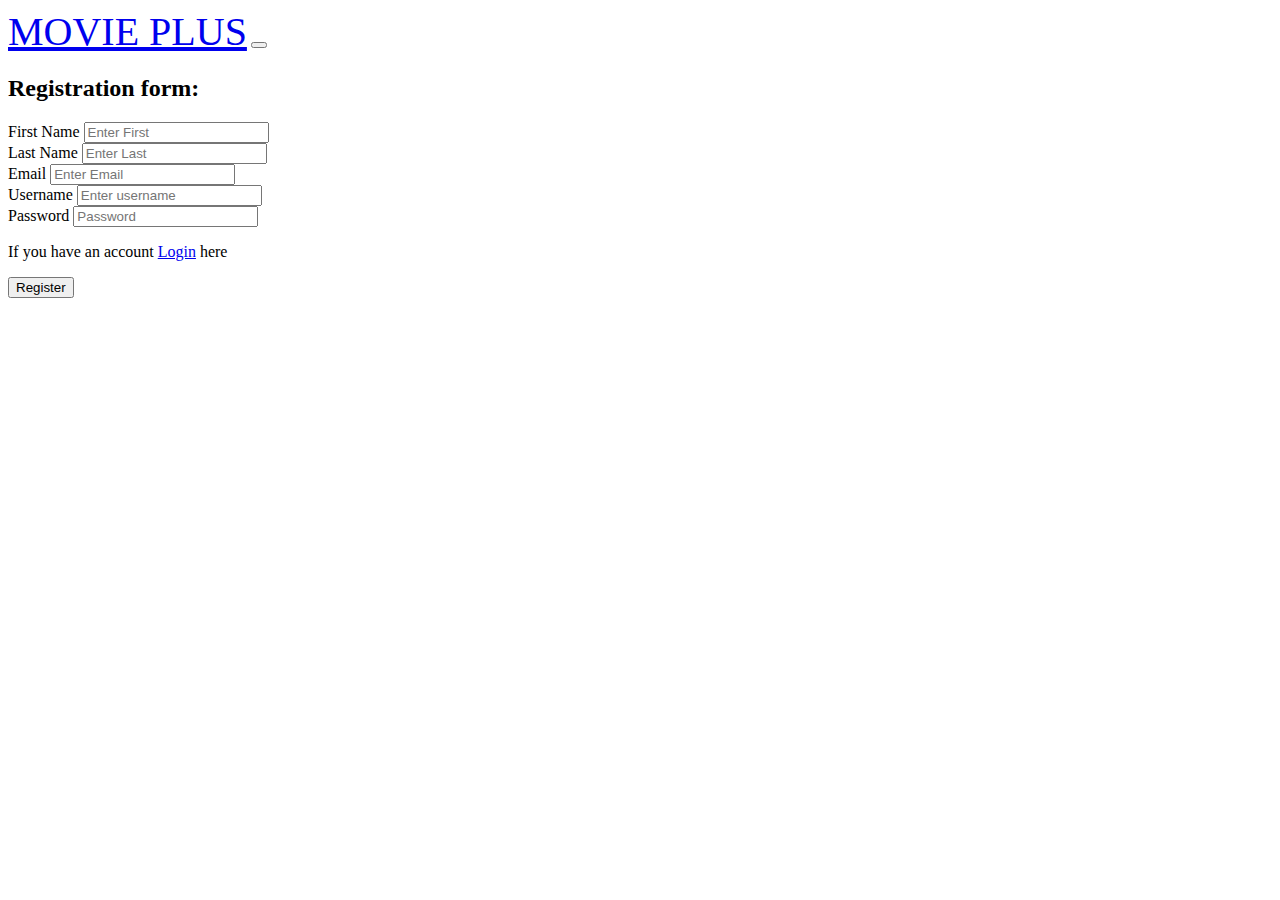
<file: MoviePlus Front/registration.html>
<!DOCTYPE html>
<html lang="en">
  <head>
    <meta charset="utf-8">
    <meta http-equiv="X-UA-Compatible" content="IE=edge">
    <meta name="viewport" content="width=device-width, initial-scale=1">
    <title>Registration</title>

    <link rel="stylesheet" href="https://stackpath.bootstrapcdn.com/bootstrap/4.5.0/css/bootstrap.min.css" integrity="sha384-9aIt2nRpC12Uk9gS9baDl411NQApFmC26EwAOH8WgZl5MYYxFfc+NcPb1dKGj7Sk" crossorigin="anonymous">
    <link rel="stylesheet" href="css/style.css">
  </head>
  <body>
    <nav class="navbar navbar-expand-lg navbar-light bg-dark">
        <div class="container">
          <a class="navbar-brand text-white mx-auto" href="/dashboard.html">MOVIE PLUS</a>
        <button class="navbar-toggler" type="button" data-toggle="collapse" data-target="#navbarNav" aria-controls="navbarNav" aria-expanded="false" aria-label="Toggle navigation">
          <span class="navbar-toggler-icon"></span>
        </button>
        </div>
      </nav>
      <div class="container mt-5">
        <div class="row">
            <div class="col-6 offset-3 mt-5">
                <h2>Registration form:</h2>
                <form>
                    <div class="form-group">
                        <label for="firstname">First Name</label>
                          <input type="text" class="form-control" id="firstname" aria-describedby="emailHelp" placeholder="Enter First">                        
                      </div>
                      <div class="form-group">
                        <label for="lastname">Last Name</label>
                          <input type="text" class="form-control" id="lastname" aria-describedby="emailHelp" placeholder="Enter Last">                         
                      </div>
                      <div class="form-group">
                        <label for="email">Email</label>
                          <input type="email" class="form-control" id="email" aria-describedby="emailHelp" placeholder="Enter Email">                           
                      </div>
                    <div class="form-group">
                      <label for="username">Username</label>
                        <input type="text" class="form-control" id="username" aria-describedby="emailHelp" placeholder="Enter username">                          
                    </div>
                    <div class="form-group">
                      <label for="password">Password</label>
                        <input type="password" class="form-control" id="password" placeholder="Password">
                    </div>
                    <div class="form-group">
                        <p>If you have an account <a href="/index.html">Login</a> here</p>
                    </div>
                    <button type="submit" class="register-submit btn btn-primary">Register</button>
                </form>
                <div class="errors alert alert-danger"></div>
            </div>
        </div>
      </div>

<script src="https://code.jquery.com/jquery-3.5.1.js" integrity="sha256-QWo7LDvxbWT2tbbQ97B53yJnYU3WhH/C8ycbRAkjPDc=" crossorigin="anonymous"></script><script src="https://cdn.jsdelivr.net/npm/popper.js@1.16.0/dist/umd/popper.min.js" integrity="sha384-Q6E9RHvbIyZFJoft+2mJbHaEWldlvI9IOYy5n3zV9zzTtmI3UksdQRVvoxMfooAo" crossorigin="anonymous"></script>
<script src="https://stackpath.bootstrapcdn.com/bootstrap/4.5.0/js/bootstrap.min.js" integrity="sha384-OgVRvuATP1z7JjHLkuOU7Xw704+h835Lr+6QL9UvYjZE3Ipu6Tp75j7Bh/kR0JKI" crossorigin="anonymous"></script>
<script>
      $('.register-submit').on('click', function(e) {
        e.preventDefault();


        var firstname = $('#firstname').val();
        var lastname = $('#lastname').val();
        var email = $('#email').val();
        var username = $('#username').val();
        var password = $("#password").val();

        var data = {
          firstname: firstname,
          lastname: lastname,
          email: email,
          username: username,
          password: password
        };

        $.ajax({
            method: "POST",
            url: "http://localhost:5101/api/register",
            //Mora da se definise contentType kako bi server podrzao JSON 
            contentType: 'application/json',
            dataType: "json",
            data: JSON.stringify(data),
            success: function(data) {
              // alert('You have successfully register. Please log in!');
              // window.location.href = "/login.html";
            },
            error: function(xhr, status, error) {
              var status = xhr.status;
              if(status == 422) {
                var errors = xhr.responseJSON.errors;

                var temp = "<ul>";
                for(let er of errors) {
                  
                  temp += `<li>${er.ErrorMessage}</li>`;
                }
                temp += "</ul>";

                $('.errors').html(temp).show();
              }

              if(status == 201) {
                alert('You have successfully register. Please log in!');
                window.location.href = "/index.html";
              }
            }
        });
    });
</script>
  </body>
</html>
</file>
<file: MoviePlus Front/css/style.css>
.navbar-brand  {
    font-size: 2.5rem;
}

.nav-link {
    color: white !important;
}

#date {
    border: 1px solid #ced4da;
    border-radius: .25rem;
    height: 2.5rem;
}

.single-movie p{
    margin: 5px 0;
}

.errors {
    display: none;
}

#total {
    font-size: 1.5rem;
}

.log-out:hover{
    text-decoration: none;
}

.list-group-item:hover {
    cursor: pointer;
}


.admin-panel {
    display: none;
}

table .fa:hover {
    cursor: pointer;
}

.log-alert {
    display: none;
}

.log-search-bar {
    display: none;
}

.show-image {
    display: none;
}

.search-title {
    width: 11rem;
}

.movie-search-bar {
    display: none ;
    width: 50%;
    margin: 0 auto;
}
</file>
